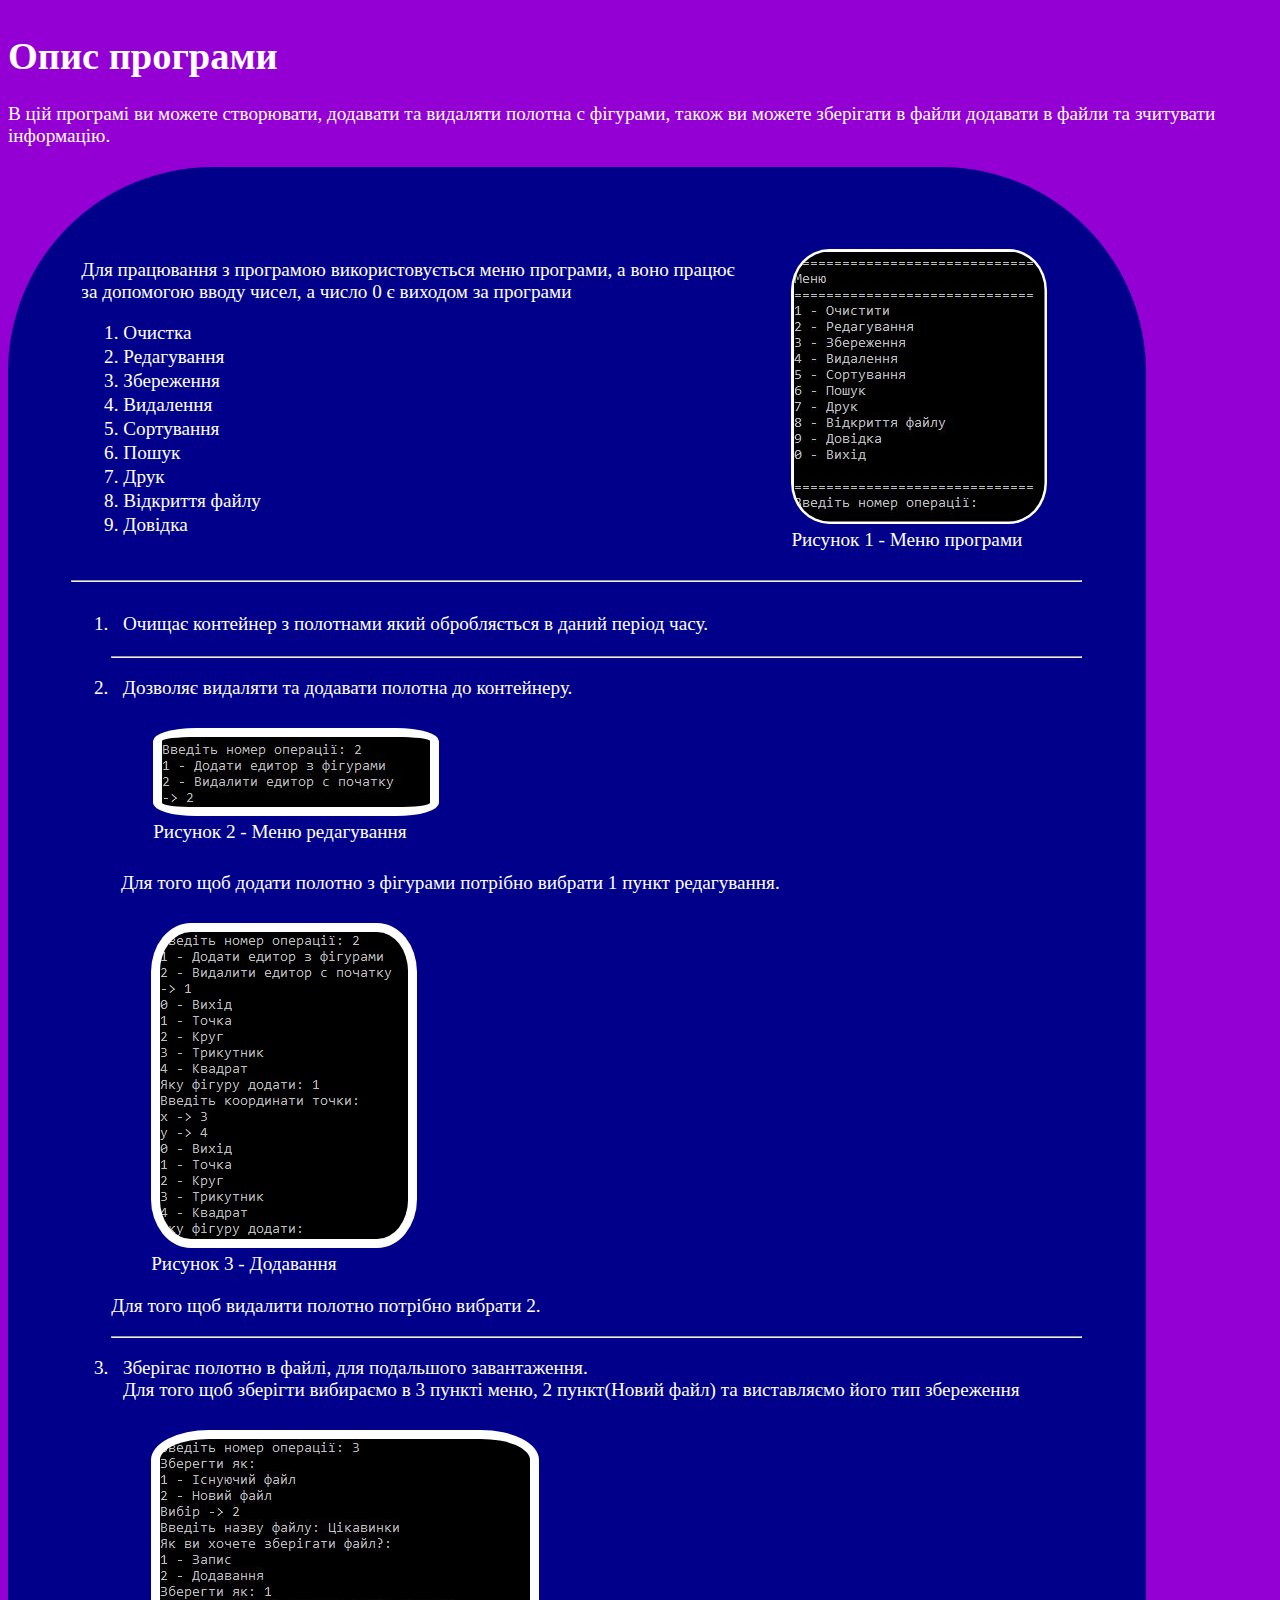
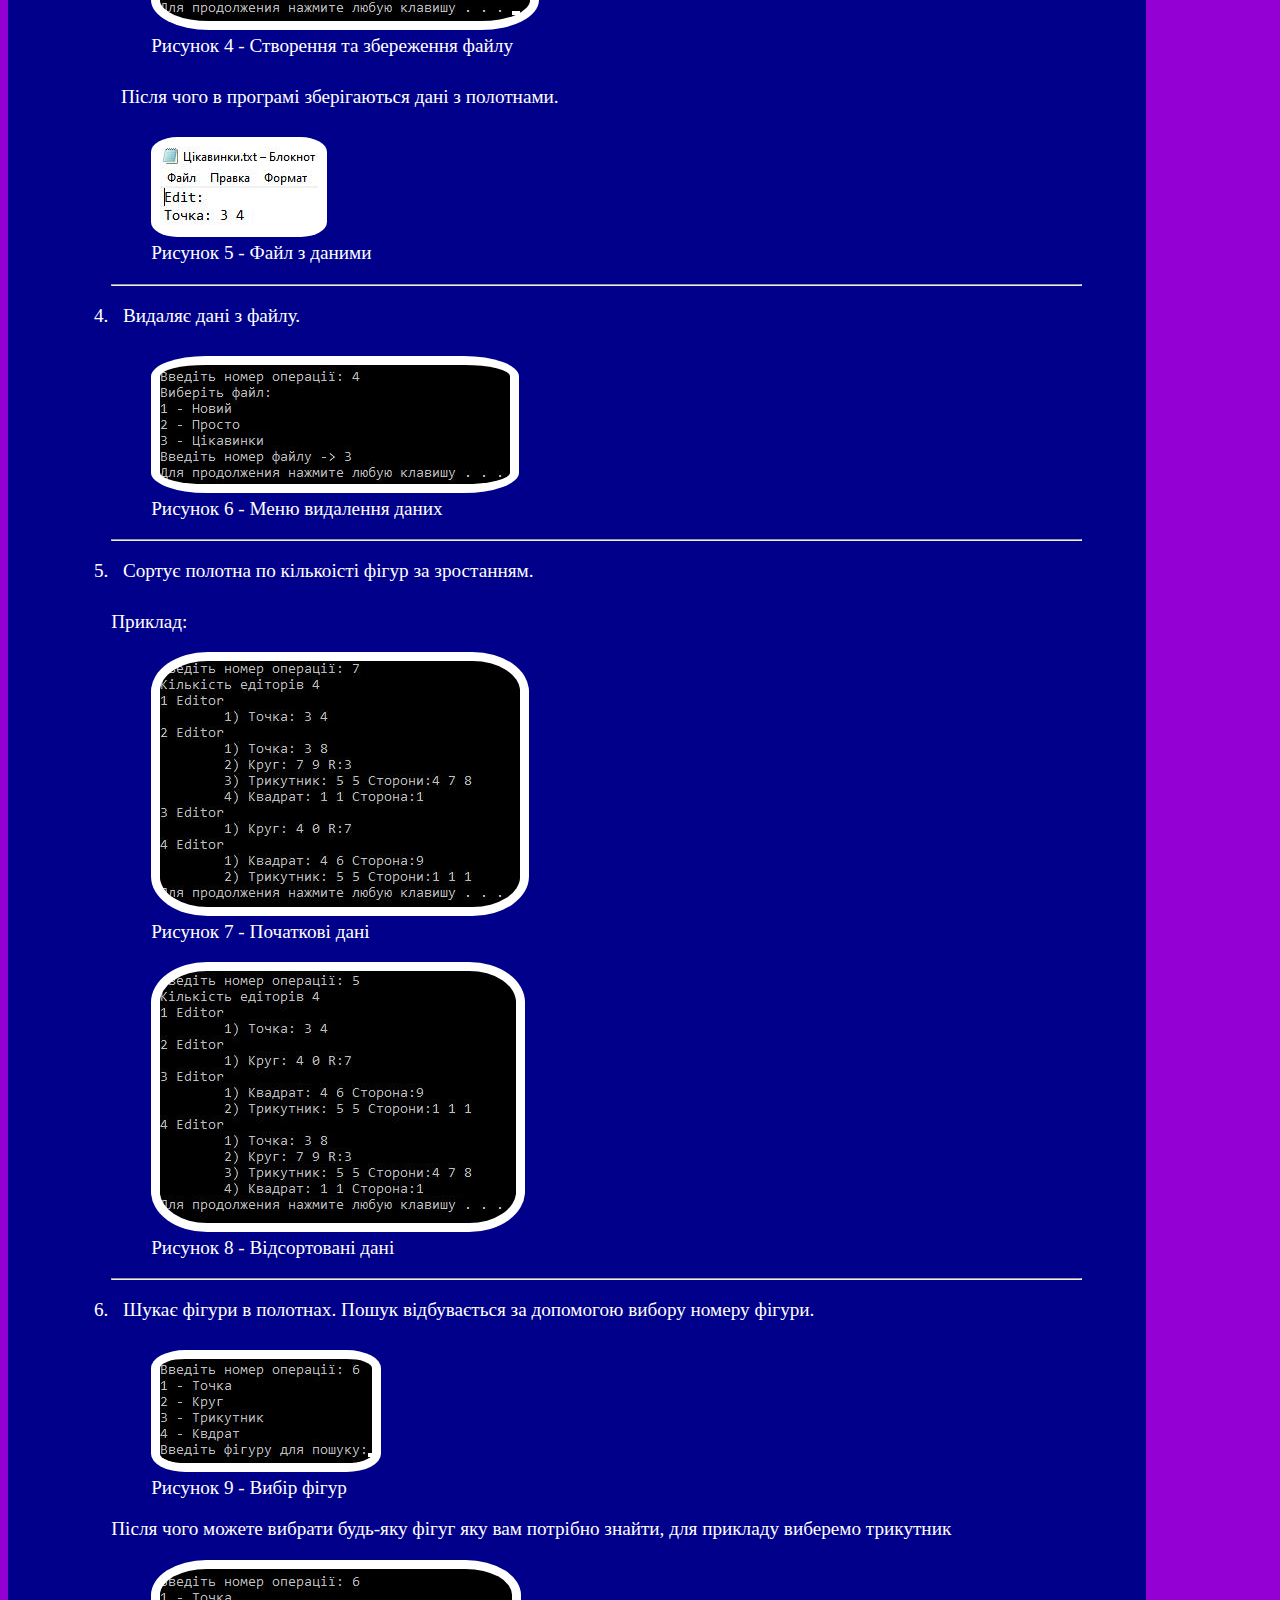
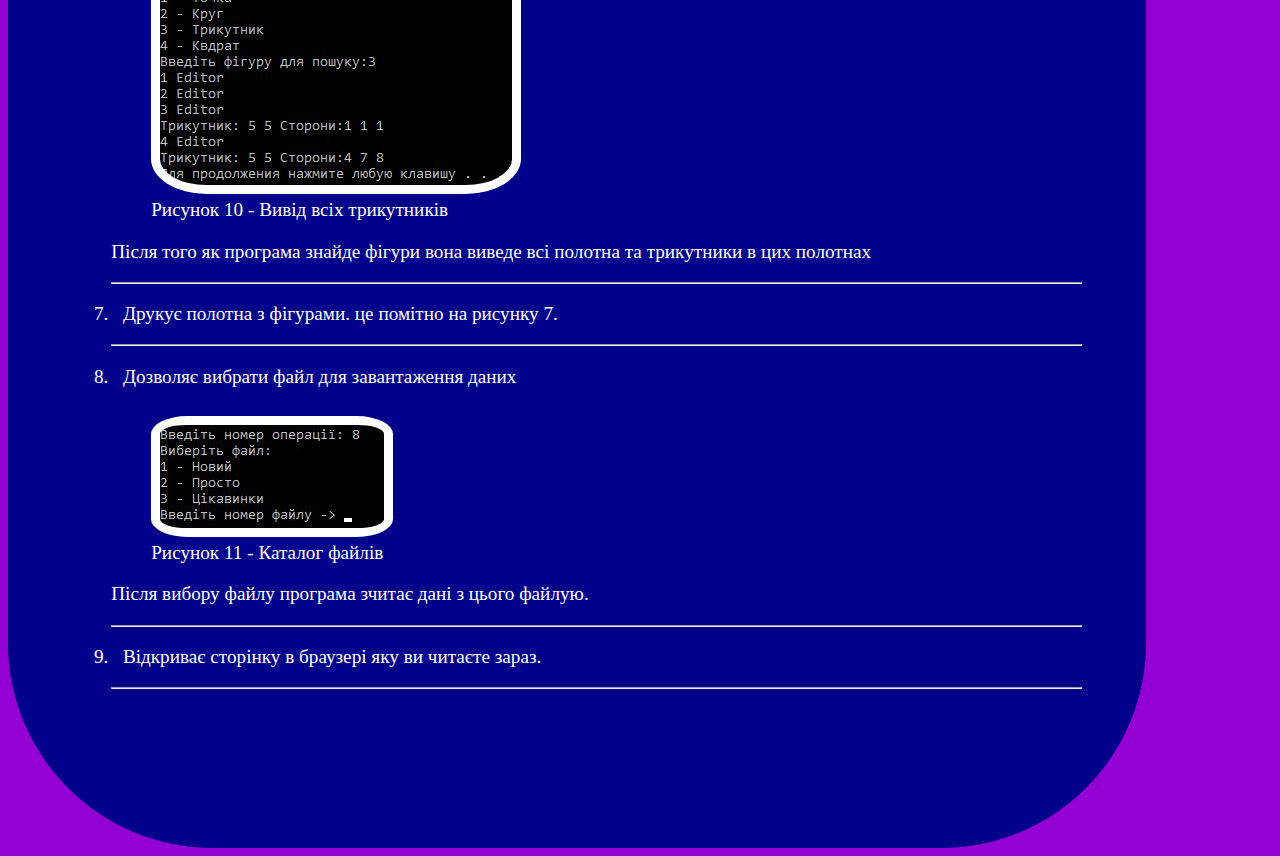
<file: index.html>
<!DOCTYPE html>
<html>
<head>
	<meta charset="utf-8">
	<meta name="viewport" content="width=device-width, initial-scale=1">
	<link rel="stylesheet" type="text/css" href="style.css">
	<link rel="icon" href="favicon.ico" type="image/x-icon">
	<title>Довідка</title>
</head>
<body>
	<header>
		<h1>Опис програми</h1>
		<p>
			В цій програмі ви можете створювати, додавати та видаляти полотна с фігурами, також ви можете зберігати в файли додавати в файли та зчитувати інформацію.
		</p>
	</header>
	<main>
		<div class="container">
			<div class="item">
				<p>Для працювання з програмою використовується меню програми, а воно працює за допомогою вводу чисел, а число 0 є виходом за програми</p>
				<ol>
					<li>Очистка</li>
					<li>Редагування</li>
					<li>Збереження</li>
					<li>Видалення</li>
					<li>Сортування</li>
					<li>Пошук</li>
					<li>Друк</li>
					<li>Відкриття файлу</li>
					<li>Довідка</li>
				</ol>
			</div>
			<figure>
				<img src="Меню.jpg" class="item">
				<figcaption>Рисунок 1 - Меню програми</figcaption>
			</figure>
		</div>
		<hr>
		<div>
			<ol>
				<div class="container">
					<li class="item">Очищає контейнер з полотнами який обробляється в даний період часу.</li>
				</div>
				<hr>
				<div>
					<li>
						<div class="item">Дозволяє видаляти та додавати полотна до контейнеру.</div>
						<figure>
							<img src="Функціонал\Редагування.jpg" class="item">
							<figcaption>Рисунок 2 - Меню редагування</figcaption>
						</figure>
					</li>
					<div>
						<p class="item">Для того щоб додати полотно з фігурами потрібно вибрати 1 пункт редагування.</p>
						<figure>
							<img src="Функціонал\Додавання полотна.jpg" class="item">
							<figcaption>Рисунок 3 - Додавання</figcaption>
						</figure>
					</div>
					<p>Для того щоб видалити полотно потрібно вибрати 2.</p>
				</div>
				<hr>
				<div>
					<li class="item">Зберігає полотно в файлі, для подальшого завантаження.<br>Для того щоб зберігти вибираємо в 3 пункті меню, 2 пункт(Новий файл) та виставляємо його тип збереження</li>
					<figure>
						<img src="Функціонал\Новий файл.jpg" class="item">
						<figcaption>Рисунок 4 - Створення та збереження файлу</figcaption>
					</figure>
					<p class="item">Після чого в програмі зберігаються дані з полотнами.</p>
					<figure>
						<img src="Функціонал\Результат збереження.jpg">
						<figcaption>Рисунок 5 - Файл з даними</figcaption>
					</figure>
				</div>
				<hr>
				<div>
					<li class="item">Видаляє дані з файлу.</li>
					<figure>
						<img src="Функціонал\Видалення даних.jpg" class="item">
						<figcaption>Рисунок 6 - Меню видалення даних</figcaption>
					</figure>
				</div>
				<hr>
				<div>
					<li class="item">Сортує полотна по кількоісті фігур за зростанням.</li>
					<p >Приклад:</p>
					<figure>
						<img src="Функціонал\Дані.jpg" class="item">
						<figcaption>Рисунок 7 - Початкові дані</figcaption>
					</figure>
					<figure>
						<img src="Функціонал\Відсортовані дані.jpg" class="item">
						<figcaption>Рисунок 8 - Відсортовані дані</figcaption>
					</figure>
				</div>
				<hr>
				<div>
					<li class="item">Шукає фігури в полотнах. Пошук відбувається за допомогою вибору номеру фігури.</li>
					<figure>
						<img src="Функціонал\Номери фігур.jpg" class="item">
						<figcaption>Рисунок 9 - Вибір фігур</figcaption>
					</figure>
					<p>Після чого можете вибрати будь-яку фігуг яку вам потрібно знайти, для прикладу виберемо трикутник</p>
					<figure>
						<img src="Функціонал\Результат пошуку.jpg" class="item">
						<figcaption>Рисунок 10 - Вивід всіх трикутників</figcaption>
					</figure>
					<p>Після того як програма знайде фігури вона виведе всі полотна та трикутники в цих полотнах</p>
				</div>
				<hr>
				<div>
					<li class="item">Друкує полотна з фігурами. це помітно на рисунку 7.</li>
				</div>
				<hr>
				<div>
					<li class="item">Дозволяє вибрати файл для завантаження даних</li>
					<figure>
						<img src="Функціонал\Вибір файлу.jpg" class="item">
						<figcaption>Рисунок 11 - Каталог файлів</figcaption>
					</figure>
					<p>Після вибору файлу програма зчитає дані з цього файлую.</p>
				</div>
				<hr>
				<div>
					<li class="item">Відкриває сторінку в браузері яку ви читаєте зараз.</li>
				</div>
				<hr>
			</ol>
		</div>
		<h1 style="color: darkblue;">Можливо це було корисно</h1>
	</main>
</body>
</html>
</file>
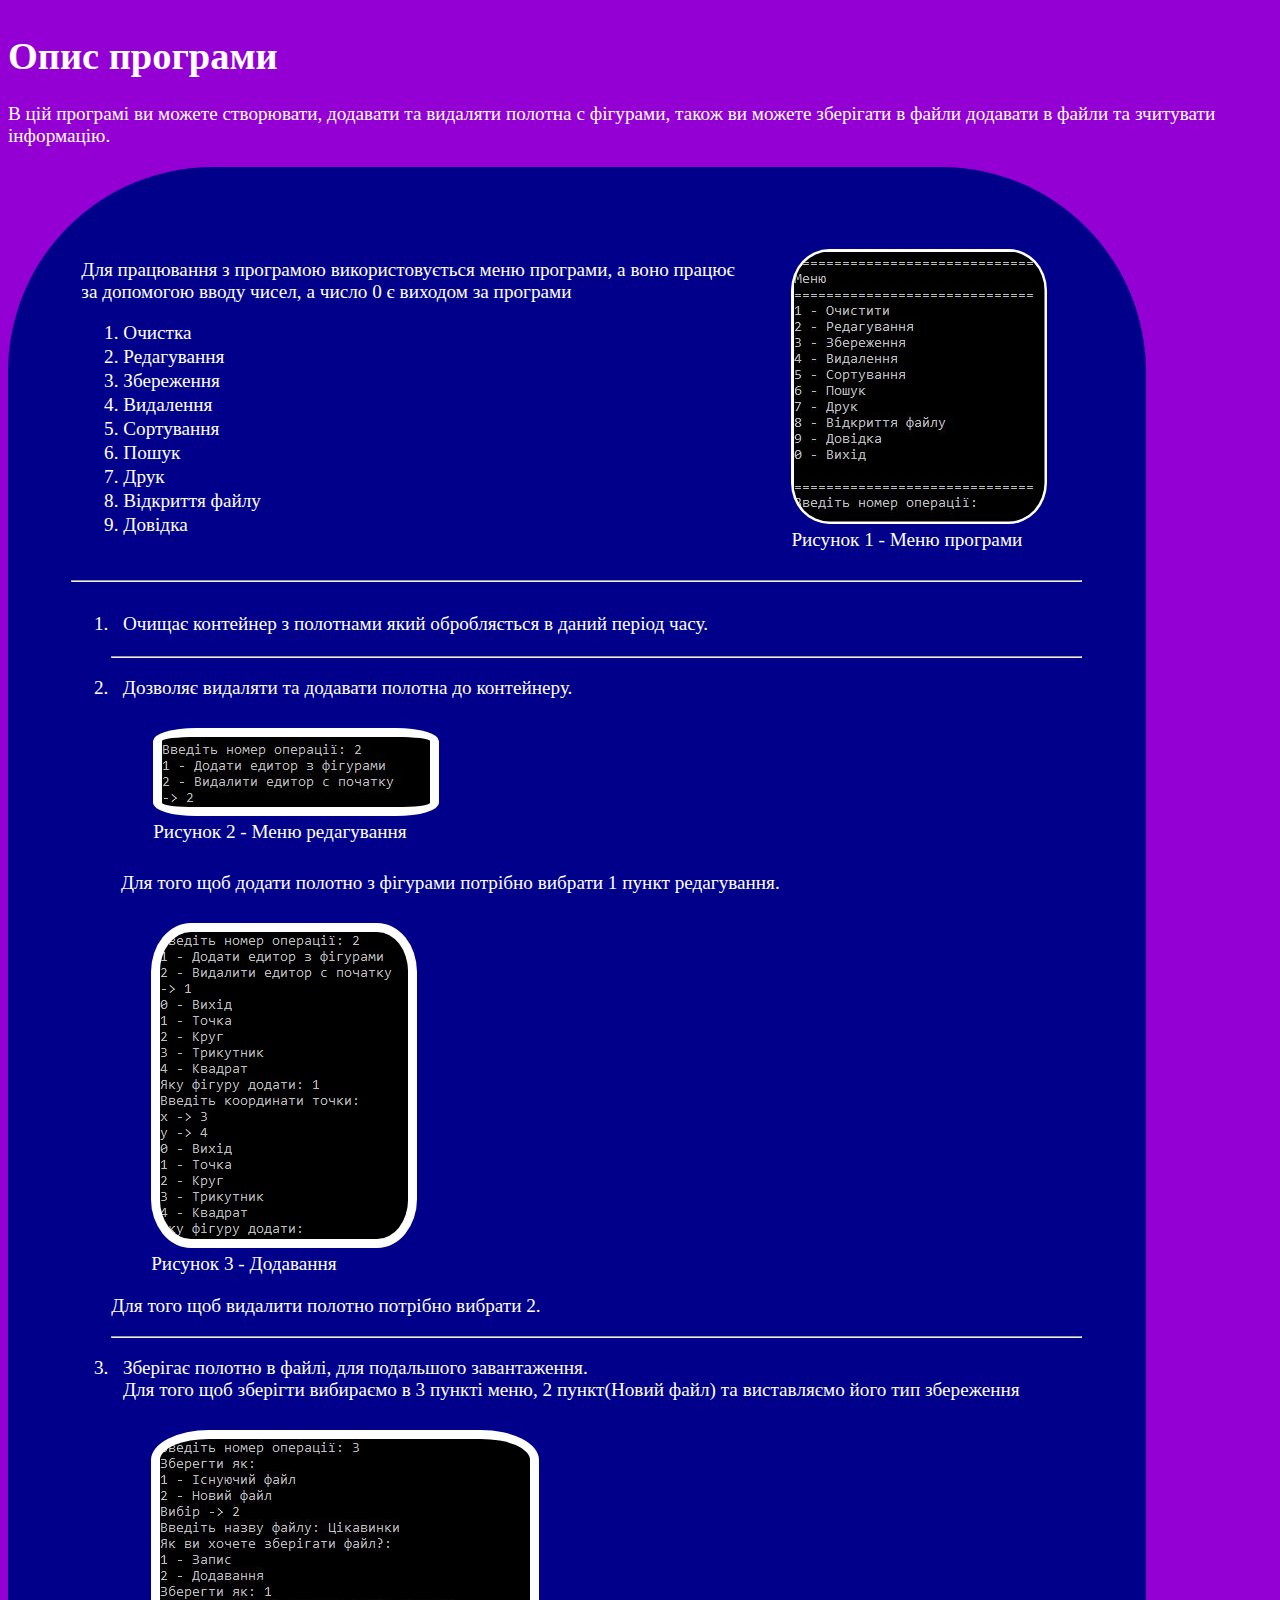
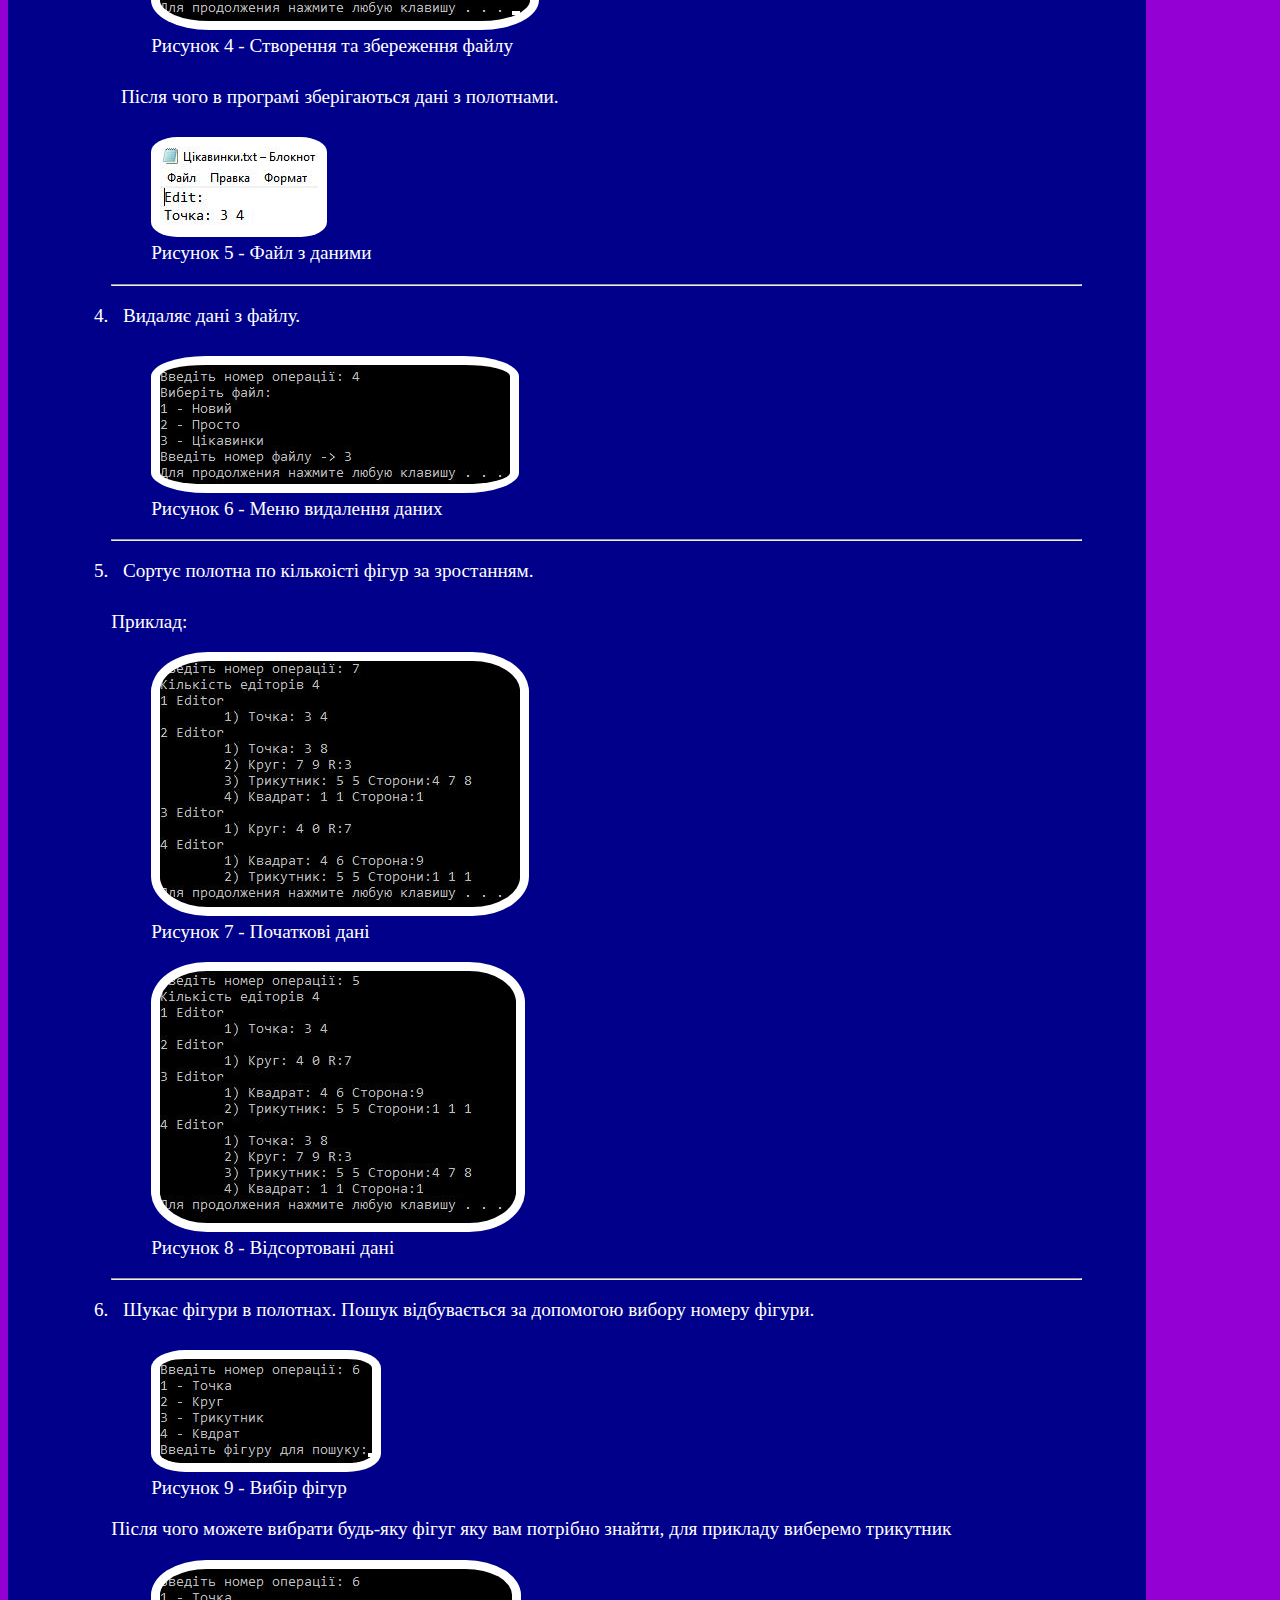
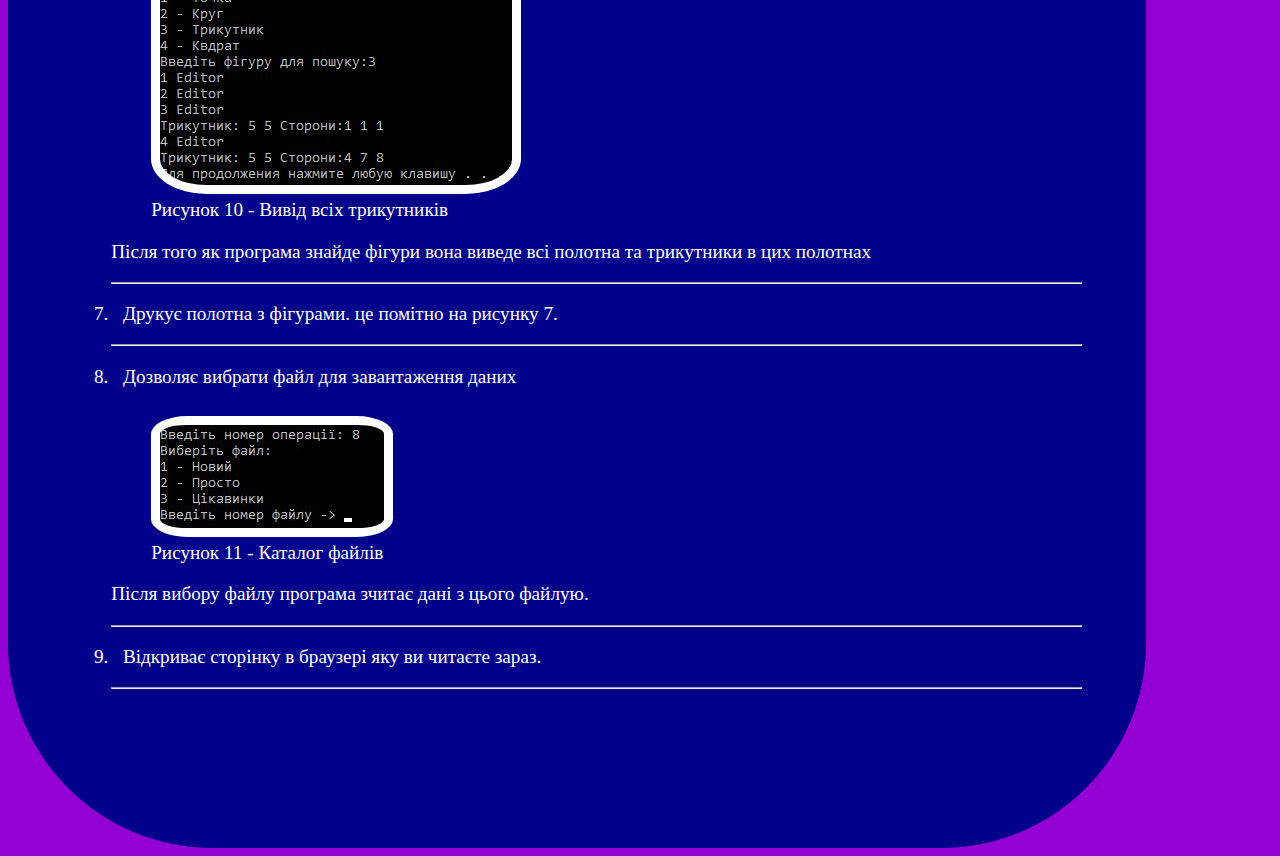
<file: Справка.html>
<!DOCTYPE html>
<html>
<head>
	<meta charset="utf-8">
	<meta name="viewport" content="width=device-width, initial-scale=1">
	<link rel="stylesheet" type="text/css" href="style.css">
	<title>Довідка</title>
</head>
<body>
	<header>
		<h1>Опис програми</h1>
		<p>
			В цій програмі ви можете створювати, додавати та видаляти полотна с фігурами, також ви можете зберігати в файли додавати в файли та зчитувати інформацію.
		</p>
	</header>
	<main>
		<div class="container">
			<div class="item">
				<p>Для працювання з програмою використовується меню програми, а воно працює за допомогою вводу чисел, а число 0 є виходом за програми</p>
				<ol>
					<li>Очистка</li>
					<li>Редагування</li>
					<li>Збереження</li>
					<li>Видалення</li>
					<li>Сортування</li>
					<li>Пошук</li>
					<li>Друк</li>
					<li>Відкриття файлу</li>
					<li>Довідка</li>
				</ol>
			</div>
			<figure>
				<img src="Меню.jpg" class="item">
				<figcaption>Рисунок 1 - Меню програми</figcaption>
			</figure>
		</div>
		<hr>
		<div>
			<ol>
				<div class="container">
					<li class="item">Очищає контейнер з полотнами який обробляється в даний період часу.</li>
				</div>
				<hr>
				<div>
					<li>
						<div class="item">Дозволяє видаляти та додавати полотна до контейнеру.</div>
						<figure>
							<img src="Функціонал\Редагування.jpg" class="item">
							<figcaption>Рисунок 2 - Меню редагування</figcaption>
						</figure>
					</li>
					<div>
						<p class="item">Для того щоб додати полотно з фігурами потрібно вибрати 1 пункт редагування.</p>
						<figure>
							<img src="Функціонал\Додавання полотна.jpg" class="item">
							<figcaption>Рисунок 3 - Додавання</figcaption>
						</figure>
					</div>
					<p>Для того щоб видалити полотно потрібно вибрати 2.</p>
				</div>
				<hr>
				<div>
					<li class="item">Зберігає полотно в файлі, для подальшого завантаження.<br>Для того щоб зберігти вибираємо в 3 пункті меню, 2 пункт(Новий файл) та виставляємо його тип збереження</li>
					<figure>
						<img src="Функціонал\Новий файл.jpg" class="item">
						<figcaption>Рисунок 4 - Створення та збереження файлу</figcaption>
					</figure>
					<p class="item">Після чого в програмі зберігаються дані з полотнами.</p>
					<figure>
						<img src="Функціонал\Результат збереження.jpg">
						<figcaption>Рисунок 5 - Файл з даними</figcaption>
					</figure>
				</div>
				<hr>
				<div>
					<li class="item">Видаляє дані з файлу.</li>
					<figure>
						<img src="Функціонал\Видалення даних.jpg" class="item">
						<figcaption>Рисунок 6 - Меню видалення даних</figcaption>
					</figure>
				</div>
				<hr>
				<div>
					<li class="item">Сортує полотна по кількоісті фігур за зростанням.</li>
					<p >Приклад:</p>
					<figure>
						<img src="Функціонал\Дані.jpg" class="item">
						<figcaption>Рисунок 7 - Початкові дані</figcaption>
					</figure>
					<figure>
						<img src="Функціонал\Відсортовані дані.jpg" class="item">
						<figcaption>Рисунок 8 - Відсортовані дані</figcaption>
					</figure>
				</div>
				<hr>
				<div>
					<li class="item">Шукає фігури в полотнах. Пошук відбувається за допомогою вибору номеру фігури.</li>
					<figure>
						<img src="Функціонал\Номери фігур.jpg" class="item">
						<figcaption>Рисунок 9 - Вибір фігур</figcaption>
					</figure>
					<p>Після чого можете вибрати будь-яку фігуг яку вам потрібно знайти, для прикладу виберемо трикутник</p>
					<figure>
						<img src="Функціонал\Результат пошуку.jpg" class="item">
						<figcaption>Рисунок 10 - Вивід всіх трикутників</figcaption>
					</figure>
					<p>Після того як програма знайде фігури вона виведе всі полотна та трикутники в цих полотнах</p>
				</div>
				<hr>
				<div>
					<li class="item">Друкує полотна з фігурами. це помітно на рисунку 7.</li>
				</div>
				<hr>
				<div>
					<li class="item">Дозволяє вибрати файл для завантаження даних</li>
					<figure>
						<img src="Функціонал\Вибір файлу.jpg" class="item">
						<figcaption>Рисунок 11 - Каталог файлів</figcaption>
					</figure>
					<p>Після вибору файлу програма зчитає дані з цього файлую.</p>
				</div>
				<hr>
				<div>
					<li class="item">Відкриває сторінку в браузері яку ви читаєте зараз.</li>
				</div>
				<hr>
			</ol>
		</div>
		<h1 style="color: darkblue;">Можливо це було корисно</h1>
	</main>
</body>
</html>
</file>
<file: style.css>
body{
	background: darkviolet;
	color: white;
	font-size: 120%;
	display: flex;
	flex-direction: column;
}

img{
	background: white;
	border-radius:15%;
	padding: 1%;
}

main{
	border-radius: 205px;
	background: darkblue;
	padding: 5%;
	width: 80%;
}

.container{
	display: flex;
}

li{
	margin: 2px;
}

.item {
	padding: 1%;
}
</file>
